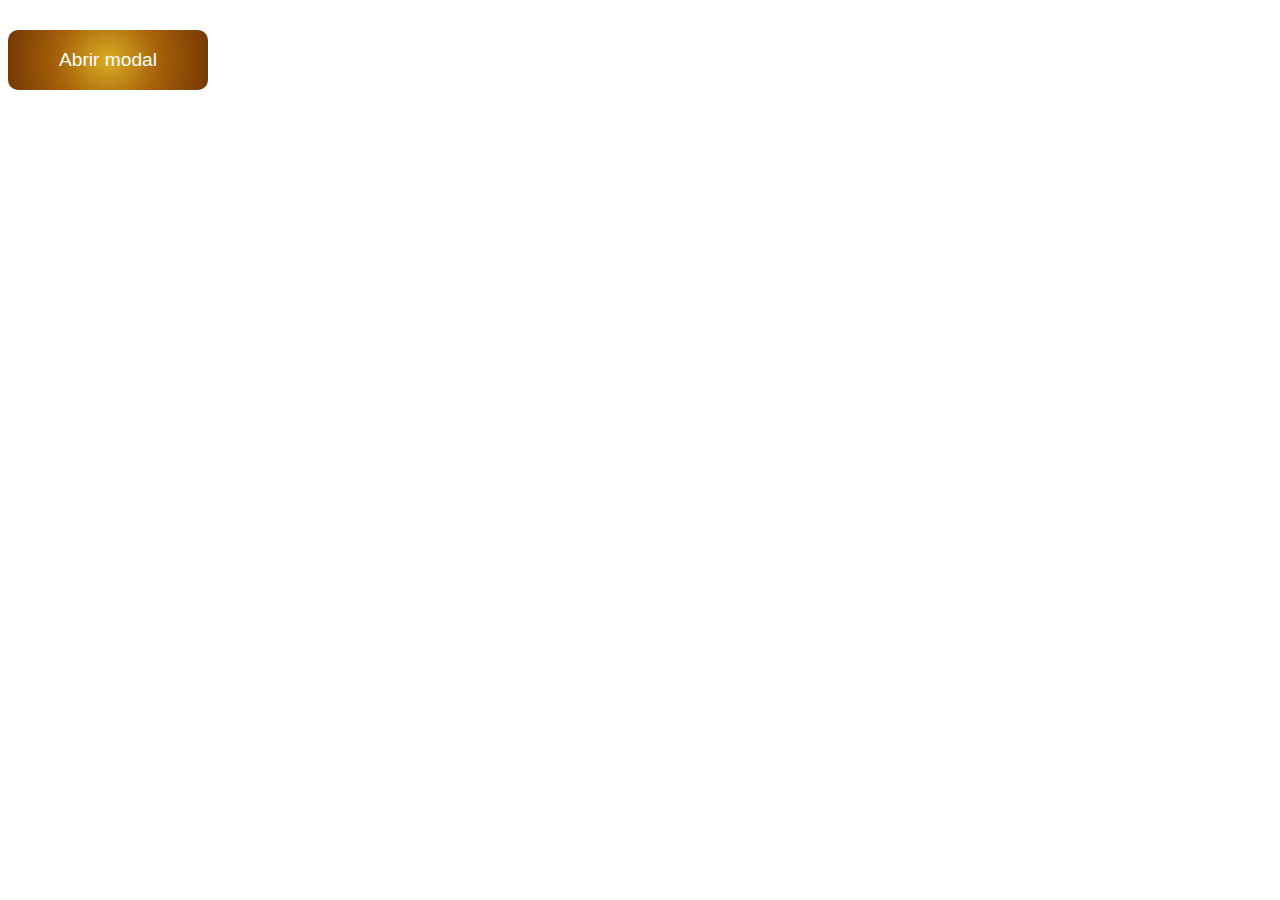
<file: aquiomaodaldacerto.html>
<html lang="en">

<head>
    <meta charset="UTF-8">
    <meta name="viewport" content="width=device-width, initial-scale=1.0">
    <title>Modal HTML</title>
<link rel="stylesheet" href="./public/css/modal.css">
<link rel="stylesheet" href="./public/css/main.css">
<script src="./public/js/modal.js" defer></script>

</head>

<body>


    <button class="btn movie-button" onclick="openModal('dv-modal')">Abrir modal</button>


    <div id="dv-modal" class="modal">
        <div class="modal-content">
           
            <div class="modal-body">
                <div class="modal-fechar">
                    <button class=" movie-button movie-button-x" onclick="closeModal('dv-modal')">X</button>
                </div>
                <iframe id="video" width="560" height="315" src="https://youtube.com/embed/qtHcEfpYIow"
                    title="Trailer oficial" frameboarder="1"
                    allow="accelerometer; autopaly; clipboard-write; encrypted-media; gyroscope; picture-in-picture"
                    allowfullscreen></iframe>
            </div>
        </div>
    </div>

    
</body>

</html>
</file>
<file: public/css/modal.css>
.modal {
    display: flex;
    background-color: rgba(0, 0, 0, 0.6);
    position: absolute;
    width: 100%;
    height: 100%;
    justify-content: center;
    align-items: center;
    z-index: 1000;
    display: none;
}

.openModal {
    display: flex;
}

.modal-content {
    display: flex;
    flex-direction: column;
}
</file>
<file: public/css/main.css>
.divFoto {
    margin-right: 30px;
}

.divFoto div {
    background-image: url(../img/gato1.jpg);
    background-size: contain;
    border-radius: 50%;
    width: 200px;
    height: 200px;
    animation: shadow 5s infinite;
    animation: float 6s ease-in-out infinite;
}

@keyframes shadow {

    50% {
        box-shadow: #733702 2px 4px 4px, -4px -4px 4px #5c2d04;
    }
}

@keyframes float {
    0% {
        transform: translatey(0rem);
    }

    50% {
        transform: translatey(-2rem);
    }

    100% {
        transform: translatey(0rem);
    }
}

.content-container {
    padding: 30px;
}


.principal-title-style {
    font-size: 7rem;
    display: flex;
    flex-direction: column;
    font-weight: 400;
    color: #A6600A;
    font-family: 'Rakkas', cursive;
    text-shadow: 2px 2px 2px black, 0 0 1em #BF820F, 0 0 0.2em #733702, #D9AB23 0 -4px;
}

.content-container h1 span {
    font-size: 2rem;
    font-weight: 200;
    transform: translateY(30px);
    color: #fff;
}

.movie-title {
    font-size: 2.6rem;
    font-style: italic;
    color: #fff;
    transform: translateY(-20px)
}

.plus-section-style {
    width: 100%;
    display: flex;
    justify-content: end;
}

.plus-section-content-style {
    display: flex;
    width: 50%;
    justify-content: end;
    margin-right: 20px;
    align-items: center;
}

.movie-text {
    max-width: 550px;
    font-size: 1.1rem;
    font-weight: 100;
    color: white;
}

.movie-button {
    height: 60px;
    width: 200px;
    display: flex;
    justify-content: center;
    align-items: center;
    font-size: 1.2rem;
    font-weight: 200;
    border-radius: 10px;
    background: radial-gradient(circle, #D9AB23, #A6600A, #733702);
    margin-top: 30px;
    animation: mymove 5s infinite;
    animation-delay: 2s;
    border: none;
    color: #fff;
    cursor: pointer;
}

.movie-button-x {
    width: 30px;
    height: 30px;
    border-radius: 0;
}

@keyframes mymove {
    50% {
        box-shadow: 2px 2px 10px #3f1f03, -2px -2px 10px #D9AB23
    }
}

.social-container {
    width: 48px;
}

.social-container ul {
    height: 100%;
    display: flex;
    flex-direction: column;
    justify-content: flex-end;
    align-items: center;
    gap: 20px;
}

.social-container li {
    height: 48px;
    width: 48px;
    display: flex;
    justify-content: center;
    align-items: center;
    border-radius: 50%;
    border: 2px solid #fff;
    transition: all 1s;
}

.social-container i {
    font-size: 1.5rem;
}

.social-container .you:hover {
    background-color: #E62721;
    border-color: #E62721;
}

.social-container .twitter:hover {
    background-color: #546ae4;
    border-color: #546ae4;
}

.social-container .instagram:hover {
    background-color: #B114C3;
    border-color: #B114C3;
}

.social-container .facebook:hover {
    background-color: #1b38db;
    border-color: #1b38db;
}

@media (max-width:768px) {
    .content-container {
        justify-content: flex-end;
        margin-bottom: 50px;
    }

    .content-container h1 {
        font-size: 4rem;
    }

    .content-container h1 span {
        font-size: 1.5rem;
        transform: translateY(15px)
    }

    .movie-title {
        font-size: 1.45rem;
        transform: translateY(5px)
    }

    .movie-text {
        display: none;
    }

    .social-container {
        display: none;
    }

    .divFoto,
    .divEstreia {
        display: none;
    }
}
</file>
